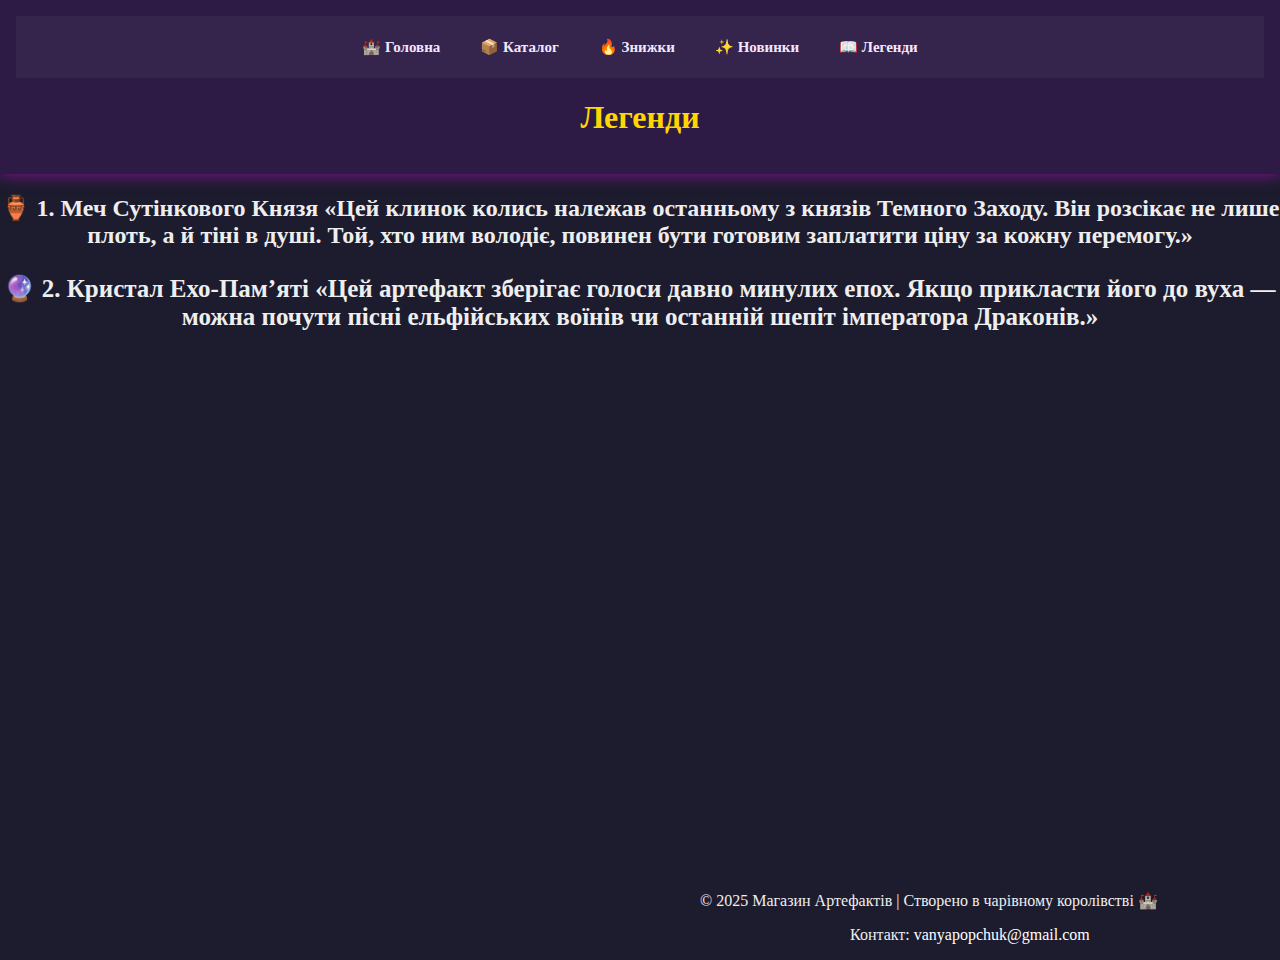
<file: legenda.html>
<!DOCTYPE html>
<html>
<head>
  <meta charset="UTF-8">
  <title></title>
  <link rel="stylesheet" href="/legenda.css">
</head>
<body>
<header>
    <nav>
        <a href="index.html">🏰 Головна</a>
        <a href="catalog.html">📦 Каталог</a>
        <a href="discounts.html">🔥 Знижки</a>
        <a href="novunku.html">✨ Новинки</a>
        <a href="legenda.html">📖 Легенди</a> 
      </nav>
      <h1>Легенди</h1>
      
</header>
<h2>🏺 1. Меч Сутінкового Князя 
    «Цей клинок колись належав останньому з князів Темного Заходу. Він розсікає не лише плоть, а й тіні в душі. Той, хто ним володіє, повинен бути готовим заплатити ціну за кожну перемогу.»</h2>     
<h3>🔮 2. Кристал Ехо-Пам’яті
    «Цей артефакт зберігає голоси давно минулих епох. Якщо прикласти його до вуха — можна почути пісні ельфійських воїнів чи останній шепіт імператора Драконів.»</h3>
</body>
<footer>
  <p>© 2025 Магазин Артефактів | Створено в чарівному королівстві 🏰</p>
  <p class="point">Контакт: <a class="a1" href="mailto:vanyapopchuk@gmail.com">vanyapopchuk@gmail.com</a></p>
  </footer>
<script src="golovna.js"></script>
</html>
</file>
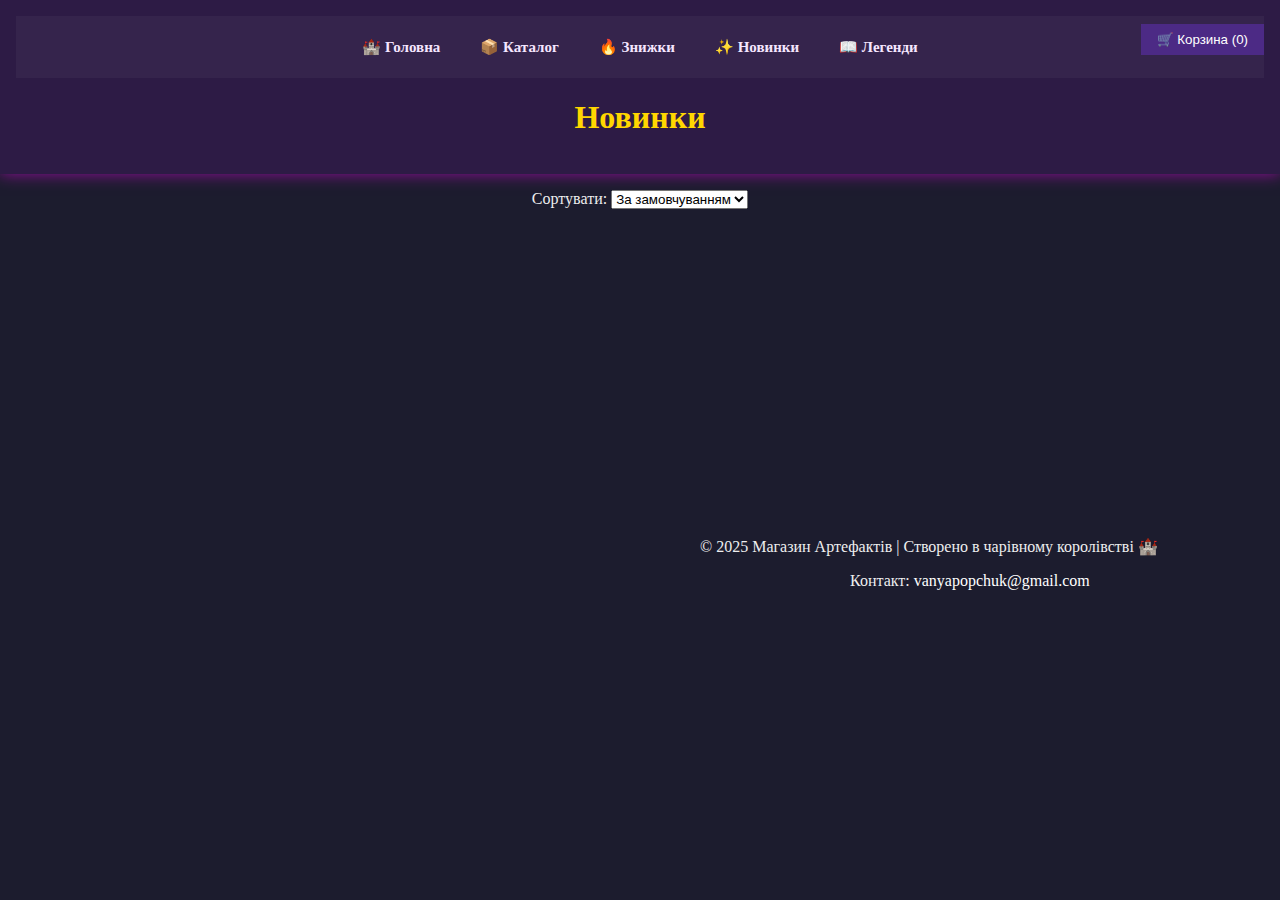
<file: novunku.html>
<!DOCTYPE html>
<html>
<head>
  <meta charset="UTF-8">
  <title></title>
  <link rel="stylesheet" href="/novunku.css">
</head>
<header>
    <nav>
        <a href="index.html">🏰 Головна</a>
        <a href="catalog.html">📦 Каталог</a>
        <a href="discounts.html">🔥 Знижки</a>
        <a href="novunku.html">✨ Новинки</a>
        <a href="legenda.html">📖 Легенди</a> 
      </nav>
      <h1>Новинки</h1>
      <button id="cart-btn">🛒 Корзина (<span id="cart-count">0</span>)</button>
  <body>
</header>
<section class="controls">
    <label>Сортувати:
      <select id="sort">
        <option value="default">За замовчуванням</option>
        <option value="price-asc">Ціна ↑</option>
        <option value="price-desc">Ціна ↓</option>
      </select>
    </label>
  </section>
  <main id="items-container"></main>

  <div id="cart-modal" class="hidden">
    <h2>🧺 Ваша корзина</h2>
    <ul id="cart-items"></ul>
    <p id="cart-total">Разом: 0 золота</p>
    <button onclick="closeCart()">Закрити</button>
  </div>

</body>
<footer>
  <p>© 2025 Магазин Артефактів | Створено в чарівному королівстві 🏰</p>
  <p class="point">Контакт: <a class="a1" href="mailto:vanyapopchuk@gmail.com">vanyapopchuk@gmail.com</a></p>
  </footer>
<script src="novunku.js"></script>
</html>
</file>
<file: legenda.css>
body {
    font-family: "Georgia", serif;
    background: #1c1c2e url('https://www.transparenttextures.com/patterns/old-moon.png');
    color: #eee;
    margin: 0;
    padding: 0;
  }
  
  header {
    background: #2d1b45;
    padding: 1rem;
    text-align: center;
    color: #ffd700;
    box-shadow: 0 0 15px #ff00ff80;
  }
  
  #cart-btn {
    position: absolute;
    right: 1rem;
    top: 1rem;
    background: #4c2a85;
    color: white;
    border: none;
    padding: 0.5rem 1rem;
    cursor: pointer;
  }
  
  .controls {
    text-align: center;
    margin: 1rem;
  }
  
  main {
    display: flex;
    flex-wrap: wrap;
    justify-content: center;
    gap: 1rem;
    padding: 1rem;
  }
  
  .item {
    background: #2e1f4f;
    border: 2px solid #a782e0;
    padding: 1rem;
    border-radius: 10px;
    width: 200px;
    box-shadow: 0 0 10px #c084fc;
    animation: appear 0.5s ease-in;
    transition: transform 0.2s;
  }
  
  .item:hover {
    transform: scale(1.05);
  }
  
  @keyframes appear {
    from { opacity: 0; transform: translateY(20px); }
    to { opacity: 1; transform: translateY(0); }
  }
  
  button {
    background: #845ec2;
    color: white;
    border: none;
    padding: 0.5rem;
    cursor: pointer;
    margin-top: 0.5rem;
  }
  
  #cart-modal {
    position: fixed;
    top: 10%;
    left: 50%;
    transform: translateX(-50%);
    background: #3e2a5e;
    border: 3px solid #c084fc;
    padding: 1rem;
    z-index: 999;
    box-shadow: 0 0 20px #ff00ff;
    max-width: 400px;
  }
  
  .hidden {
    display: none;
  }
  nav {
    background: #35244c;
    padding: 10px 15px;
    display: flex;
    flex-wrap: wrap;
    justify-content: center;
    align-items: center;
  }

  nav a {
    color: #f5e6ff;
    text-decoration: none;
    margin: 6px 10px;
    font-weight: 600;
    font-size: 15px;
    padding: 6px 10px;
    border-radius: 8px;
    transition: background 0.3s;
  }

  nav a:hover {
    background: #5b3d75;
  }

  .logo {
    font-size: 18px;
    font-weight: bold;
    color: #ffcc66;
    margin-right: auto;
    margin-left: 10px;
  }

  @media (max-width: 600px) {
    nav {
      flex-direction: column;
      align-items: flex-start;
    }

    .logo {
      margin-bottom: 10px;
    }
  }
  footer{
    margin-top: 560px;
    margin-left: 700px;
  }
  .point{
    margin-left: 150px;
  }
  .a1{
    text-decoration: none;   
    color: white;     
  }
  .a1:hover {
    color: #35244c;
  }
h2{
    text-align: center;
}
h3{
    text-align: center;
    font-size: 25px;
}
</file>
<file: novunku.css>
body {
  font-family: "Georgia", serif;
  background: #1c1c2e url('https://www.transparenttextures.com/patterns/old-moon.png');
  color: #eee;
  margin: 0;
  padding: 0;
}

header {
  background: #2d1b45;
  padding: 1rem;
  text-align: center;
  color: #ffd700;
  box-shadow: 0 0 15px #ff00ff80;
}

#cart-btn {
  position: absolute;
  right: 1rem;
  top: 1rem;
  background: #4c2a85;
  color: white;
  border: none;
  padding: 0.5rem 1rem;
  cursor: pointer;
}

.controls {
  text-align: center;
  margin: 1rem;
}

main {
  display: flex;
  flex-wrap: wrap;
  justify-content: center;
  gap: 1rem;
  padding: 1rem;
}

.item {
  background: #2e1f4f;
  border: 2px solid #a782e0;
  padding: 1rem;
  border-radius: 10px;
  width: 200px;
  box-shadow: 0 0 10px #c084fc;
  animation: appear 0.5s ease-in;
  transition: transform 0.2s;
}

.item:hover {
  transform: scale(1.05);
}

@keyframes appear {
  from { opacity: 0; transform: translateY(20px); }
  to { opacity: 1; transform: translateY(0); }
}

button {
  background: #845ec2;
  color: white;
  border: none;
  padding: 0.5rem;
  cursor: pointer;
  margin-top: 0.5rem;
}

#cart-modal {
  position: fixed;
  top: 10%;
  left: 50%;
  transform: translateX(-50%);
  background: #3e2a5e;
  border: 3px solid #c084fc;
  padding: 1rem;
  z-index: 999;
  box-shadow: 0 0 20px #ff00ff;
  max-width: 400px;
}

.hidden {
  display: none;
}
nav {
  background: #35244c;
  padding: 10px 15px;
  display: flex;
  flex-wrap: wrap;
  justify-content: center;
  align-items: center;
}

nav a {
  color: #f5e6ff;
  text-decoration: none;
  margin: 6px 10px;
  font-weight: 600;
  font-size: 15px;
  padding: 6px 10px;
  border-radius: 8px;
  transition: background 0.3s;
}

nav a:hover {
  background: #5b3d75;
}

.logo {
  font-size: 18px;
  font-weight: bold;
  color: #ffcc66;
  margin-right: auto;
  margin-left: 10px;
}

@media (max-width: 600px) {
  nav {
    flex-direction: column;
    align-items: flex-start;
  }

  .logo {
    margin-bottom: 10px;
  }
}
footer{
  margin-top: 280px;
  margin-left: 700px;
}
.point{
  margin-left: 150px;
}
.a1{
  text-decoration: none;   
  color: white;     
}
.a1:hover {
  color: #35244c;
}
.item-img {
  width: 100%;
  height: auto;
  border-radius: 8px;
  margin-bottom: 10px;
  box-shadow: 0 0 8px rgba(255, 255, 255, 0.3);
}
</file>
